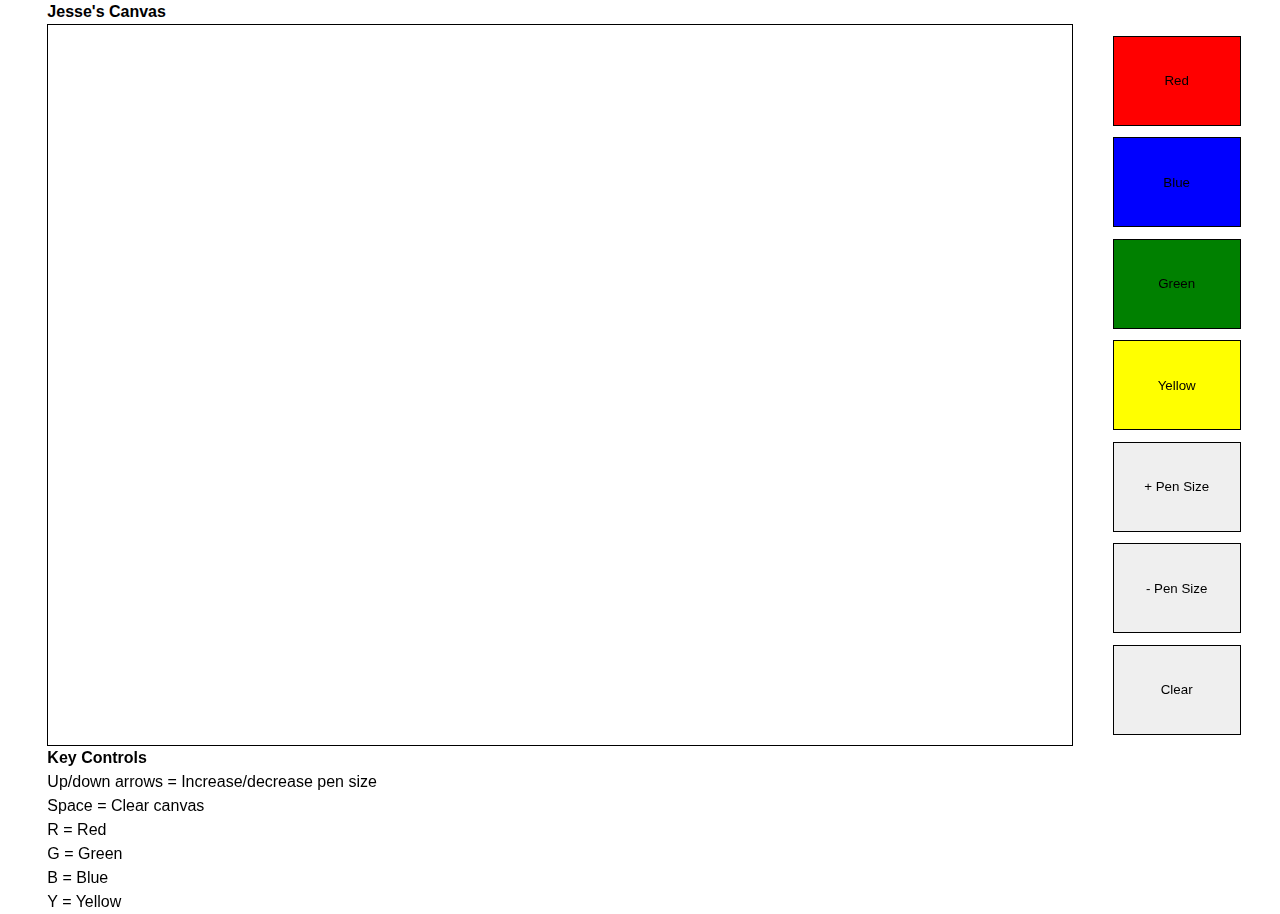
<file: index.html>
<!doctype html>
<html lang="en">
<head>
	<meta charset="UTF-8">
	<title>Jesse's Canvas</title>
	<link rel="stylesheet" type="text/css" href="html5reset.css">
	<link rel="stylesheet" type="text/css" href="canvas_style.css">
</head>

<body onResize="canReset()" onLoad="canReset()" class="mainGrid">
  	<div class="headArea">
		<h1>Jesse's Canvas</h1>
	</div>
	
	<canvas class="canArea" id="canDraw">
 		Your current browser does not support this canvas
  	</canvas>

    <script>
        // Document variables
		var can = document.querySelector("#canDraw");
		var ctx = can.getContext("2d");
		var xMouse,yMouse,xTouch,yTouch;
		
		// Default values
		var clicked = false;
		var touched = false;
		var color = "red";
		var rad = 10;
		
		// Key codes
		var r = 82; // r
		var g = 71; // g
		var b = 66; // b
		var y = 89; // y
		var up = 38; // up arrow
		var dn = 40; // down arrow
		var sp = 32; // space bar
		
		// Listener events
		can.addEventListener("mousedown", startMouse);
		can.addEventListener("touchstart", startTouch);
		
		can.addEventListener("mouseup", stop);
		can.addEventListener("touchend", stop);
		can.addEventListener("touchcancel", stop);

		can.addEventListener("mousemove", drawMouse);
		can.addEventListener("touchmove", drawTouch);
		
		document.addEventListener("keydown", keyInt);
		
		document.addEventListener("orientationchange", canReset);
		
		// Reset canvas on resize
		function canReset() {
			can.width = can.getBoundingClientRect().width;
			can.height = can.getBoundingClientRect().height;
			ctx.clearRect(0,0,can.width,can.height);
		}
		
		// Start drawing
		function startMouse(e) {clicked = true; drawMouse(e);}
		function startTouch(e) {touched = true; drawTouch(e); event.preventDefault()}

		// Stop drawing
		function stop(e) {clicked = false; touched = false;}
		
		// Draw
		function draw(x,y) {
			ctx.beginPath();
			ctx.arc(x, y, rad, 0, 2*Math.PI);
			ctx.fillStyle = color;
			ctx.fill();
			ctx.closePath();
		}
		
		// Get mouse position and initiate drawing
		function drawMouse(e) {
			// Get x,y offsets
			xMouse = e.clientX - can.getBoundingClientRect().left;
			yMouse = e.clientY - can.getBoundingClientRect().top;			
			// Drawing loop
			if (clicked) {draw(xMouse,yMouse);}
		}
		
		// Get touch position and initiate drawing
		function drawTouch(e) {
			// Get x,y offsets
			if(e.touches) {
				if (e.touches.length == 1) {
					xTouch=e.touches[0].clientX - can.getBoundingClientRect().left;
					yTouch=e.touches[0].clientY - can.getBoundingClientRect().top;	
				}
			}			
			// Drawing loop
			if (touched) {draw(xTouch,yTouch); event.preventDefault();}
			
		}
		
		// Color selector
		function colorSelect(newColor) {color = newColor;}
		
		// Pen size
		function plus() {
			rad += 1; 
		}
		
		function minus() {
			rad -= 1; 
			if (rad <= 1) {rad = 1;}
		}
		
		// Keyboard interactions
		function keyInt(e) {
			// Change colors
			if ((e.keyCode == r) || (e.which == r)) {colorSelect("red")}
			if ((e.keyCode == g) || (e.which == g)) {colorSelect("green");}
			if ((e.keyCode == b) || (e.which == b)) {colorSelect("blue");}
			if ((e.keyCode == y) || (e.which == y)) {colorSelect("yellow")}
			// Change pen size
			if ((e.keyCode == up) || (e.which == up)) {plus(); e.preventDefault();}
			if ((e.keyCode == dn) || (e.which == dn)) {minus(); e.preventDefault();}
			// Clear canvas
			if ((e.keyCode == sp) || (e.which == sp)) {canReset(); e.preventDefault();}
		}
	</script>
	<!--Touch/Mouse Controls-->	
	<div class="contArea">
		<button onclick="colorSelect('red')" class="controls-item red">Red</button>
		<button onclick="colorSelect('blue')" class="controls-item blue">Blue</button>
		<button onclick="colorSelect('green')" class="controls-item green">Green</button>
		<button onclick="colorSelect('yellow')" class="controls-item yellow">Yellow</button>
		<button onclick="plus()" class="controls-item">+ Pen Size</button>
		<button onclick="minus()" class="controls-item">- Pen Size</button>
		<button onclick="canReset()" class="controls-item">Clear</button>
	</div>
	
	<!--Keyboard Controls-->
	<div class="instArea">
	  <h1>Key Controls</h1>
		<p>Up/down arrows = Increase/decrease pen size</p>
		<p>Space = Clear canvas</p>
		<p>R = Red</p>
		<p>G = Green</p>
		<p>B = Blue</p>
		<p>Y = Yellow</p>
	</div>
</body>

</html>
</file>
<file: canvas_style.css>
@charset "UTF-8";
/* CSS Document */

canvas {
	border: solid 1px black;
	display: block;
	width: 80vw;
	height: 80vh;
	touch-action: none;
}

h1 {
	font-family: sans-serif;
	font-size: 14;
	margin-left: auto;
	line-height: 1.5em;
	user-select: none;
}

p {
	font-family: sans-serif;
	font-size: 14;
	margin-left: auto;
	line-height: 1.5em;
	user-select: none;
}

li {
	list-style: none;
}

.mainGrid {
	display: grid;
	grid-template-rows: auto auto auto;
	grid-template-areas: 
		".	headArea	."
		".	canArea 	contArea"
		".	instArea	.";
		
}

.headArea {
	grid-area: headArea;
}

.canArea {
	grid-area: canArea;
}

.contArea {
	grid-area: contArea;
	display: flex;
	flex-direction: column;
	justify-content: space-evenly;
	align-items: center;
	width: 10vw;
}

.instArea {
	grid-area: instArea;
}

.controls-item {
	width: 10vw;
	height: 10vh;
	justify-content: center;
	border: solid 1px black;
}

.red {background-color: red}
.blue {background-color: blue}
.green {background-color: green}
.yellow {background-color: yellow}
</file>
